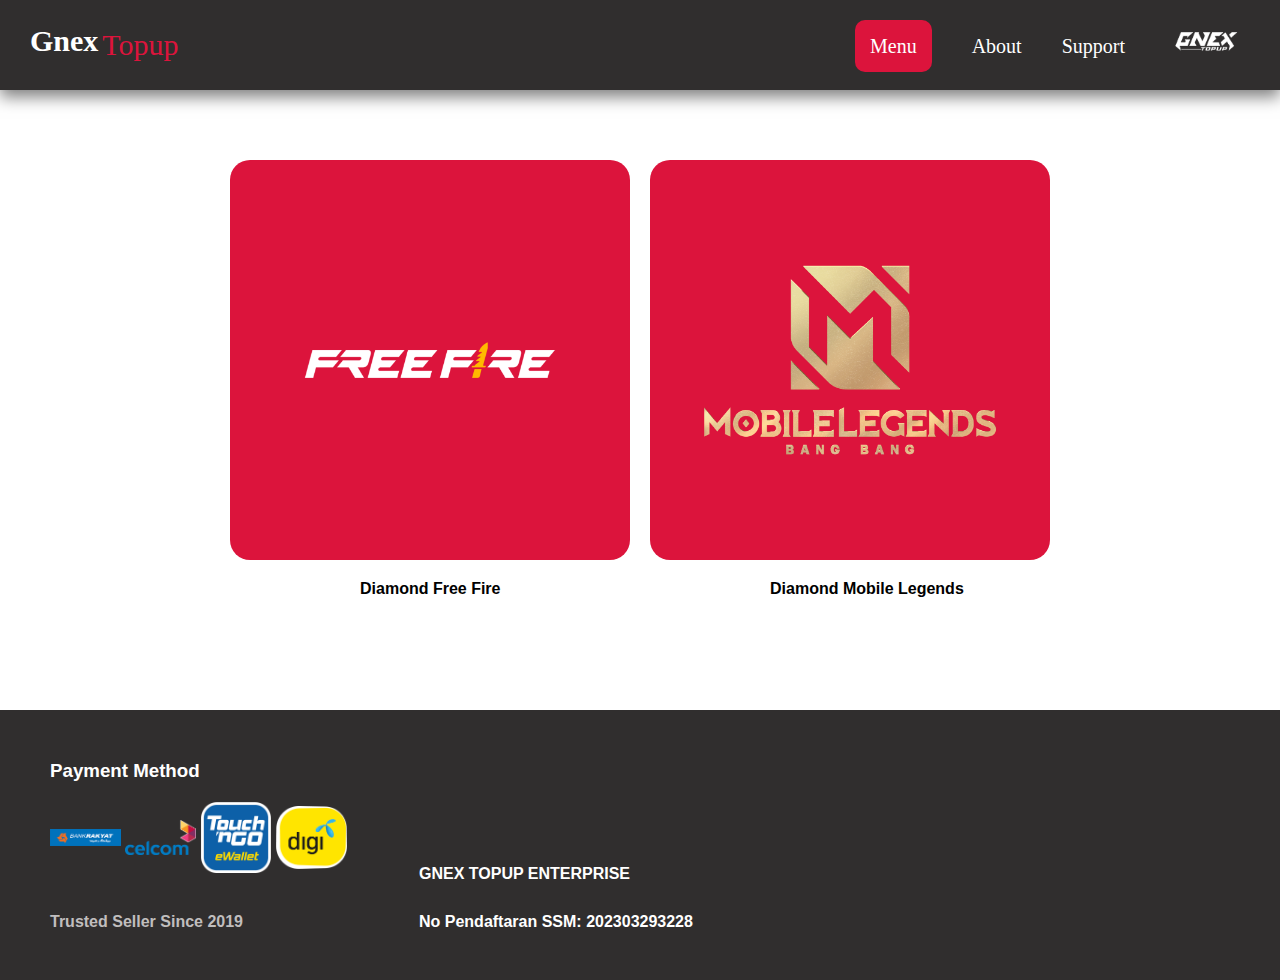
<file: index.html>
<!DOCTYPE html>
<html lang="en">
<head>
    <meta charset="UTF-8">
    <meta name="viewport" content="width=device-width, initial-scale=1.0">
    <title>GNEX</title>
    <link rel="stylesheet" href="style2.css">
</head>
<body>
    <!-- CONTAINER NAVBAR -->
     <div class="container-navbar">
        <nav class="navbar">
            <div class="brand">
                    <div class="firstname">gnex</div>
                    <div class="secondname">topup</div>
            </div>
            <ul class="ul-navbar">
                <li><a class="a-menu" href="index.html">menu</a></li>
                <li><a href="">about</a></li>
                <li> <a href="https://wa.me/+60108612857">support</a></li>
                <li><img src="imagee/logo gnex ada garis.png" alt=""></li>
            </ul>
        </nav>
     </div>
    <!-- CONTAINER NAVBAR END -->

    <!-- CONTAINER CONTENT -->
     <div class="container-content">
        <ul class="ul-content">
            <li>
                <a href="ff.html">
                    <img class="img-ff" src="imagee/Untitled-1.png" alt="...">
                </a>
                <p class="p-ff">Diamond Free Fire</p>
            </li>
            <li>
                <a href="ml.html">
                    <img class="img-ml" src="imagee/d_Xf0wjTLb7viLibzeARLA.png" alt="...">
                </a>
                <p class="p-ml">Diamond Mobile legends</p>
            </li>
        </ul>
     </div>
     <!-- CONTAINER CONTENT END -->

     <!-- FOOTER................................................... -->
      <footer class="footer">
        <div class="footer-left">
            <h3>payment method</h3>
            <div class="payment-img">
                <img src="imagee/bank_rakyat-logo-2A81572EC0-seeklogo.com.png" alt="">
                <img src="imagee/celcom-axiata-logo-9AAA735B52-seeklogo.com.png" alt="">
                <img src="imagee/touch-n-go-ewallet-logo-CFCE2E1540-seeklogo.com.png" alt="">
                <img src="imagee/digi-logo-0670E78EE4-seeklogo.com.png" alt="">
            </div>
            <p class="p-f">trusted seller since 2019</p>
        </div>
        <div class="footer-right">
            <p>GNEX TOPUP ENTERPRISE</p>
            <p>No Pendaftaran SSM: 202303293228</p>
        </div>
      </footer>
      <!-- FOOTER END.............................................. -->
    
</body>
</html>
</file>
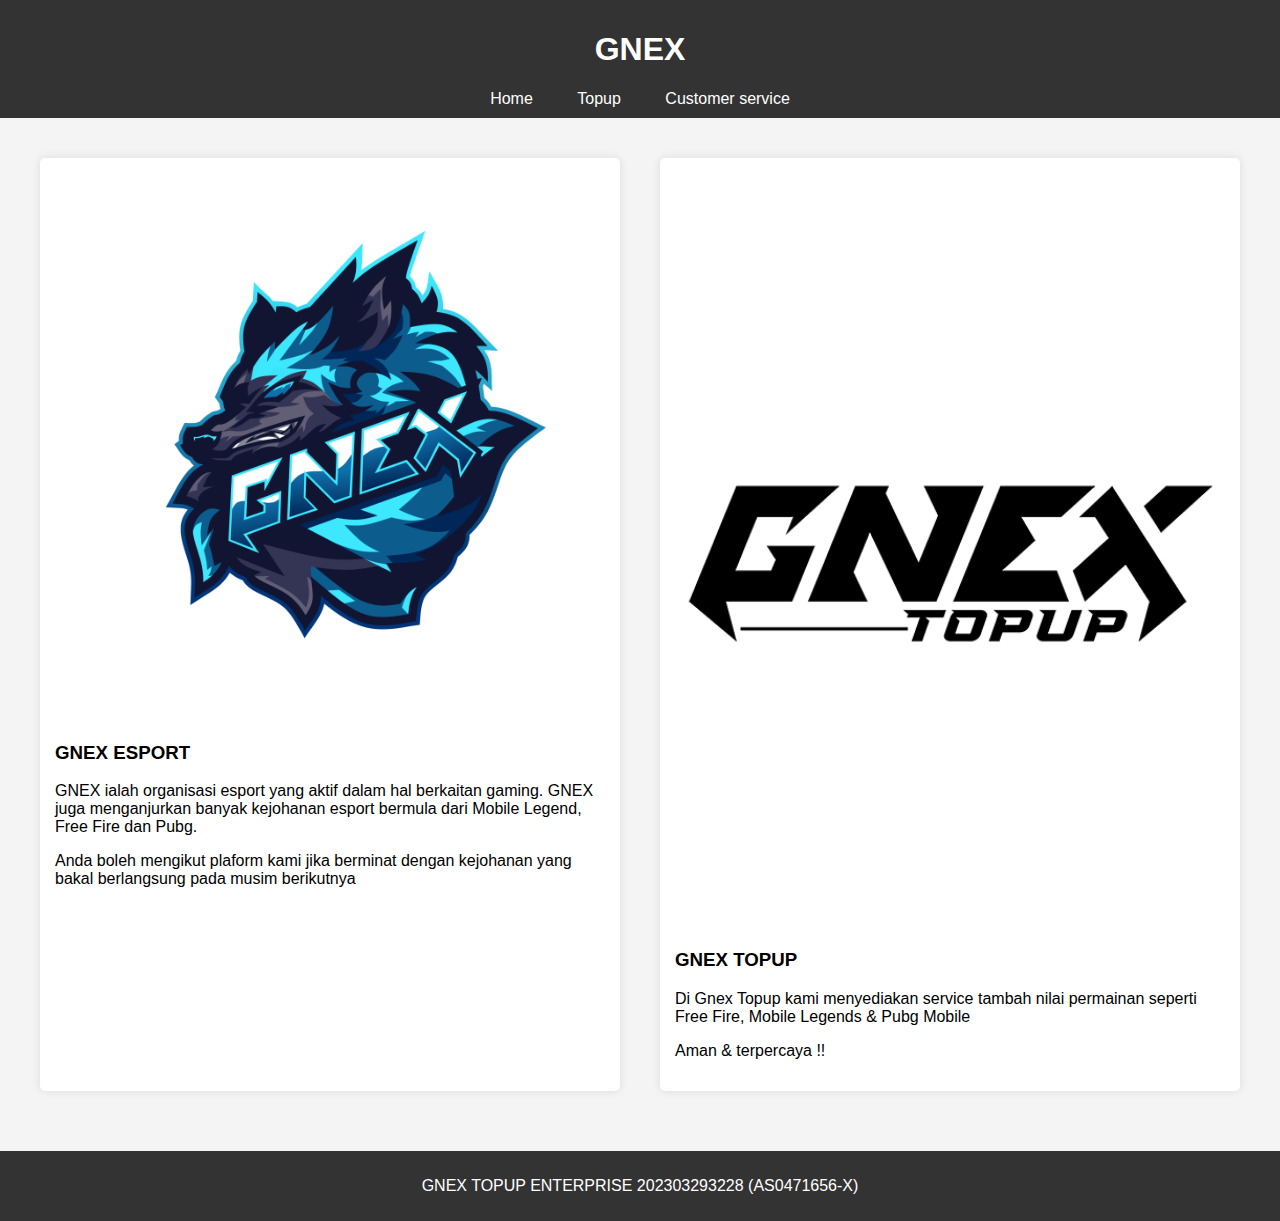
<file: Training 1/index.html>
<!DOCTYPE html>
<html lang="id">
<head>
    <meta charset="UTF-8">
    <meta name="viewport" content="width=device-width, initial-scale=1.0">
    <title>GNEX</title>
    <link rel="stylesheet" href="index.css">
</head>
<body>
    <header>
        <h1>GNEX</h1>
        <nav>
            <ul>
                <li><a href="index.html">Home</a></li>
                <li><a href="products.html">Topup</a></li>
                <li><a href="contact.html">Customer service</a></li>
            </ul>
        </nav>
    </header>

    <main>
        <h2></h2>
        <div class="product">
            <img src="IMG/GNEX ESPORT OUTLINE.png" alt="Produk 1">
            <h3>GNEX ESPORT</h3>
            <p>GNEX ialah organisasi esport yang aktif dalam hal berkaitan gaming. GNEX juga menganjurkan banyak kejohanan esport bermula dari Mobile Legend, Free Fire dan Pubg.</p>
            <p>Anda boleh mengikut plaform kami jika berminat dengan kejohanan yang bakal berlangsung pada musim berikutnya</p>
        </div>
        <div class="product">
            <img src="IMG/LOGO GNEX TOPUP SIZE PANJANG.png" class="product-2" alt="Produk 2">
            <h3 class="detail-product-2">GNEX TOPUP</h3>
            <p>Di Gnex Topup kami menyediakan service tambah nilai permainan seperti Free Fire, Mobile Legends & Pubg Mobile</p>
            <p>Aman & terpercaya !!</p>
        </div>
        <!-- Tambahkan lebih banyak produk sesuai kebutuhan -->
    </main>

    <footer>
        <p>GNEX TOPUP ENTERPRISE 202303293228 (AS0471656-X)</p>
    </footer>
</body>
</html>
</file>
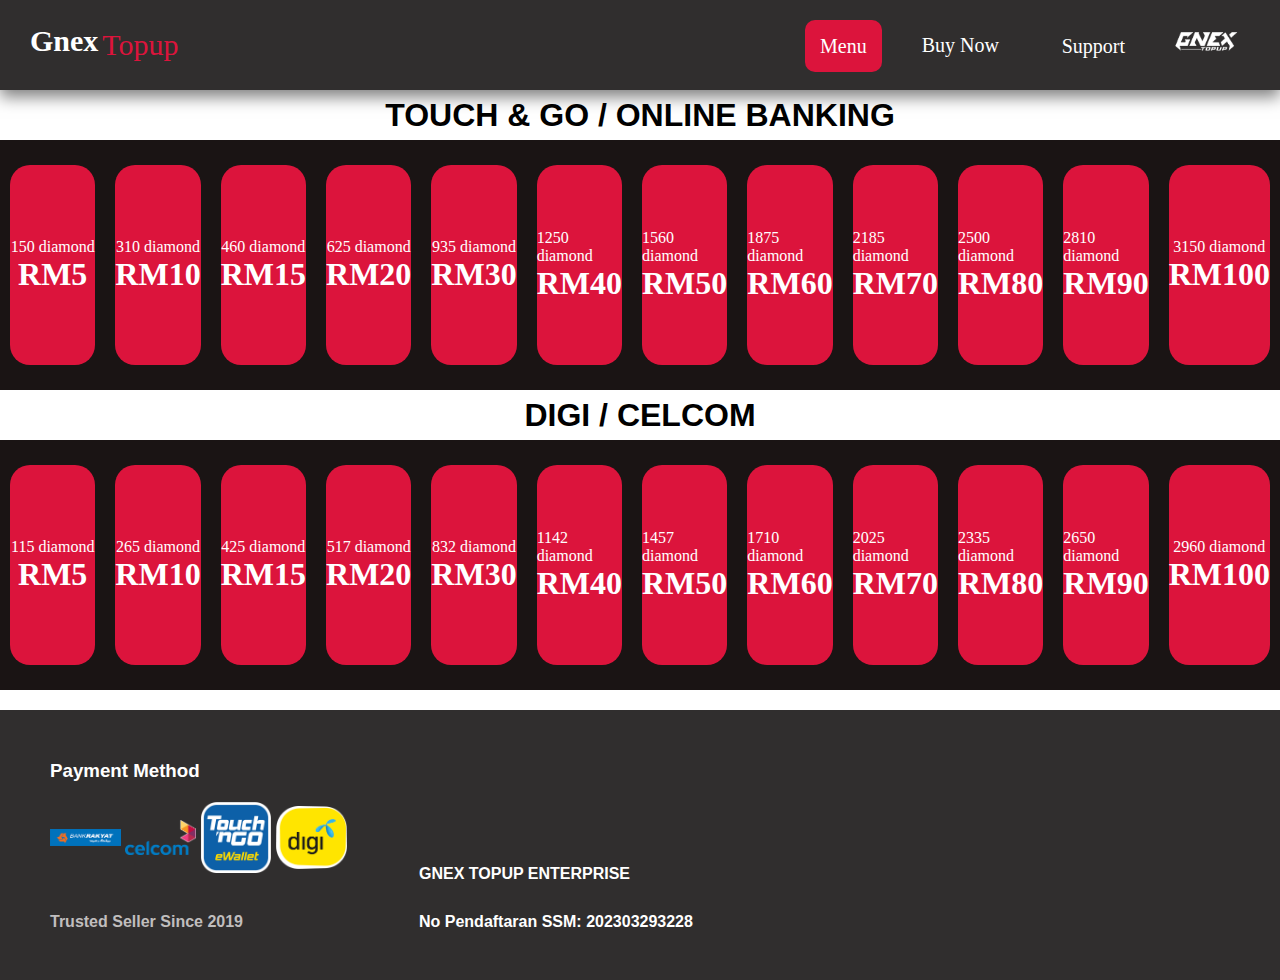
<file: ff.html>
<!DOCTYPE html>
<html lang="en">
<head>
    <meta charset="UTF-8">
    <meta name="viewport" content="width=device-width, initial-scale=1.0">
    <title>GNEX</title>
    <link rel="stylesheet" href="style2.css">
</head>
<body>
    <!-- CONTAINER NAVBAR -->
     <div class="container-navbar">
        <nav class="navbar">
            <div class="brand">
                    <div class="firstname">gnex</div>
                    <div class="secondname">topup</div>
            </div>
            <ul class="ul-navbar">
                <li><a class="a-menu" href="index.html">menu</a></li>
                <li><a class="a-buy-now" href="https://wa.me/+601116676943">Buy now</a></li>
                <li> <a href="https://wa.me/+60108612857">support</a></li>
                <li><img src="imagee/logo gnex ada garis.png" alt=""></li>
            </ul>
        </nav>
     </div>
    <!-- CONTAINER NAVBAR END -->

    <!-- CONTAINER CONTENT -->
     <div class="container-content">
        <div class="div-tng-ff">
            <h1 class="tng-ff">TOUCH & GO / ONLINE BANKING</h1>
        </div>
        <ul class="ul-content-ff">
            <li>
                <h1>RM5</h1>
                <p>150 diamond</p>
            </li>
            <li>
                <h1>RM10</h1>
                <p>310 diamond</p>
            </li>
            <li>
                <h1>RM15</h1>
                <p>460 diamond</p>
            </li>
            <li>
                <h1>RM20</h1>
                <p>625 diamond</p>
            </li>
            <li>
                <h1>RM30</h1>
                <p> 935 diamond</p>
            </li>
            <li>
                <h1>RM40</h1>
                <p> 1250 diamond</p>
            </li>
            <li>
                <h1>RM50</h1>
                <p>1560 diamond</p>
            </li>
            <li>
                <h1>RM60</h1>
                <p>1875 diamond</p>
            </li>
            <li>
                <h1>RM70</h1>
                <p>2185 diamond</p>
            </li>
            <li>
                <h1>RM80</h1>
                <p>2500 diamond</p>
            </li>
            <li>
                <h1>RM90</h1>
                <p>2810 diamond</p>
            </li>
            <li>
                <h1>RM100</h1>
                <p>3150 diamond</p>
            </li>
        </ul>
        <div class="div-tng-ff">
            <h1 class="tng-ff">DIGI / CELCOM</h1>
        </div>
        <ul class="ul-content-ff">
            <li>
                <h1>RM5</h1>
                <p>115 diamond</p>
            </li>
            <li>
                <h1>RM10</h1>
                <p>265 diamond</p>
            </li>
            <li>
                <h1>RM15</h1>
                <p>425 diamond</p>
            </li>
            <li>
                <h1>RM20</h1>
                <p>517 diamond</p>
            </li>
            <li>
                <h1>RM30</h1>
                <p> 832 diamond</p>
            </li>
            <li>
                <h1>RM40</h1>
                <p> 1142 diamond</p>
            </li>
            <li>
                <h1>RM50</h1>
                <p>1457 diamond</p>
            </li>
            <li>
                <h1>RM60</h1>
                <p>1710 diamond</p>
            </li>
            <li>
                <h1>RM70</h1>
                <p>2025 diamond</p>
            </li>
            <li>
                <h1>RM80</h1>
                <p>2335 diamond</p>
            </li>
            <li>
                <h1>RM90</h1>
                <p>2650 diamond</p>
            </li>
            <li>
                <h1>RM100</h1>
                <p>2960 diamond</p>
            </li>
        </ul>
     </div>
     <!-- CONTAINER CONTENT END -->

     <!-- FOOTER................................................... -->
      <footer class="footer">
        <div class="footer-left">
            <h3>payment method</h3>
            <div class="payment-img">
                <img src="imagee/bank_rakyat-logo-2A81572EC0-seeklogo.com.png" alt="">
                <img src="imagee/celcom-axiata-logo-9AAA735B52-seeklogo.com.png" alt="">
                <img src="imagee/touch-n-go-ewallet-logo-CFCE2E1540-seeklogo.com.png" alt="">
                <img src="imagee/digi-logo-0670E78EE4-seeklogo.com.png" alt="">
            </div>
            <p class="p-f">trusted seller since 2019</p>
        </div>
        <div class="footer-right">
            <p>GNEX TOPUP ENTERPRISE</p>
            <p>No Pendaftaran SSM: 202303293228</p>
        </div>
      </footer>
      <!-- FOOTER END.............................................. -->
    
</body>
</html>
</file>
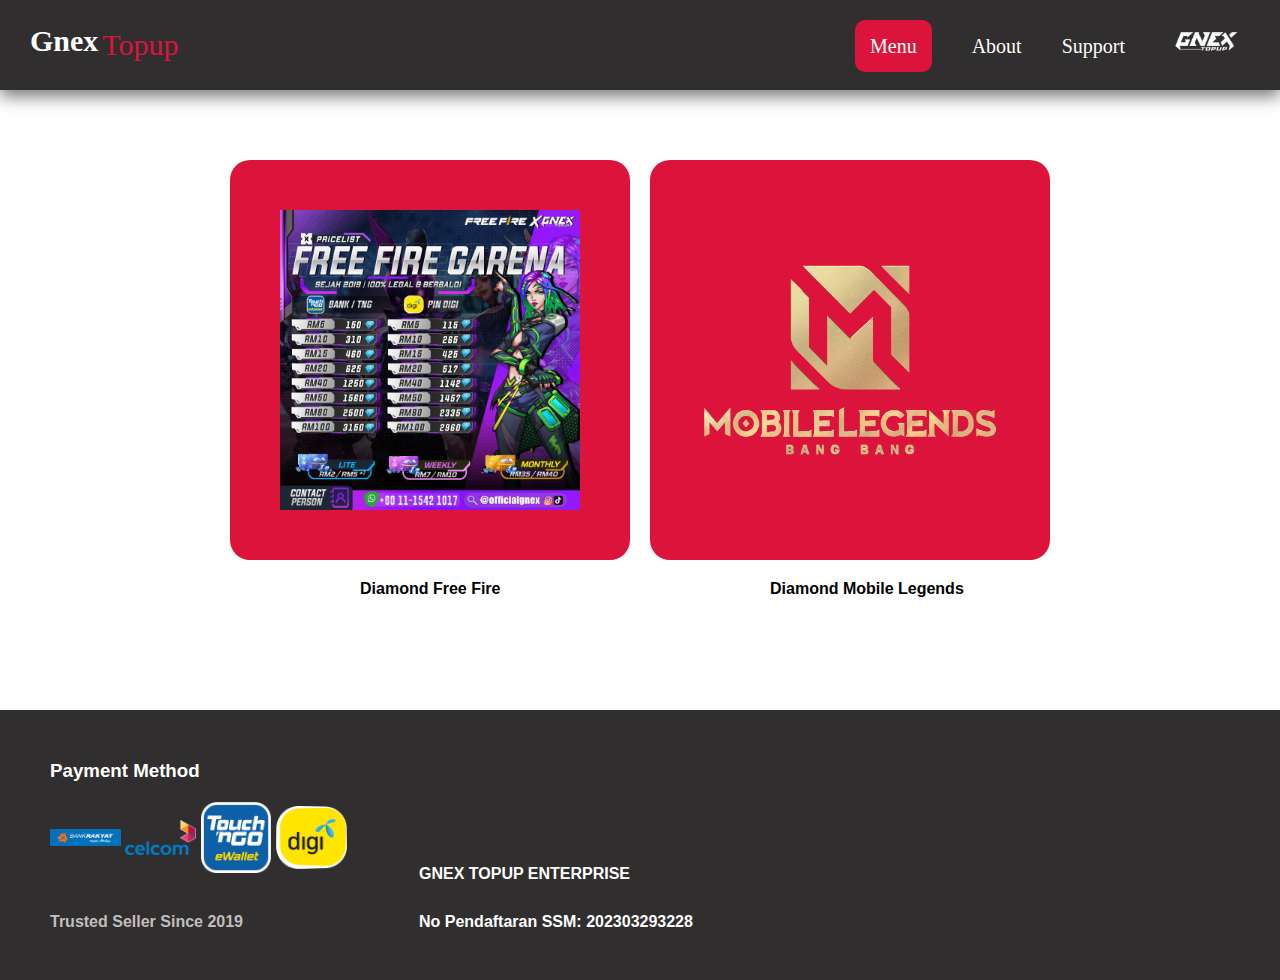
<file: ff2.html>
<!DOCTYPE html>
<html lang="en">
<head>
    <meta charset="UTF-8">
    <meta name="viewport" content="width=device-width, initial-scale=1.0">
    <title>GNEX</title>
    <link rel="stylesheet" href="style2.css">
</head>
<body>
    <!-- CONTAINER NAVBAR -->
     <div class="container-navbar">
        <nav class="navbar">
            <div class="brand">
                    <div class="firstname">gnex</div>
                    <div class="secondname">topup</div>
            </div>
            <ul class="ul-navbar">
                <li><a class="a-menu" href="index.html">menu</a></li>
                <li><a href="">about</a></li>
                <li> <a href="https://wa.me/+60108612857">support</a></li>
                <li><img src="imagee/logo gnex ada garis.png" alt=""></li>
            </ul>
        </nav>
     </div>
    <!-- CONTAINER NAVBAR END -->

    <!-- CONTAINER CONTENT -->
     <div class="container-content">
        <ul class="ul-content">
            <li class="li-list-ff">
                <a href="ff.html" class="a-list-ff">
                    <img class="img-list-ff" src="imagee/fd68e432-a08c-4171-9604-cc0230526507.jpeg" alt="...">
                </a>
                <p class="p-ff">Diamond Free Fire</p>
            </li>
            <li>
                <a href="ml.html">
                    <img class="img-ml" src="imagee/d_Xf0wjTLb7viLibzeARLA.png" alt="...">
                </a>
                <p class="p-ml">Diamond Mobile legends</p>
            </li>
        </ul>
     </div>
     <!-- CONTAINER CONTENT END -->

     <!-- FOOTER................................................... -->
      <footer class="footer">
        <div class="footer-left">
            <h3>payment method</h3>
            <div class="payment-img">
                <img src="imagee/bank_rakyat-logo-2A81572EC0-seeklogo.com.png" alt="">
                <img src="imagee/celcom-axiata-logo-9AAA735B52-seeklogo.com.png" alt="">
                <img src="imagee/touch-n-go-ewallet-logo-CFCE2E1540-seeklogo.com.png" alt="">
                <img src="imagee/digi-logo-0670E78EE4-seeklogo.com.png" alt="">
            </div>
            <p class="p-f">trusted seller since 2019</p>
        </div>
        <div class="footer-right">
            <p>GNEX TOPUP ENTERPRISE</p>
            <p>No Pendaftaran SSM: 202303293228</p>
        </div>
      </footer>
      <!-- FOOTER END.............................................. -->
    
</body>
</html>
</file>
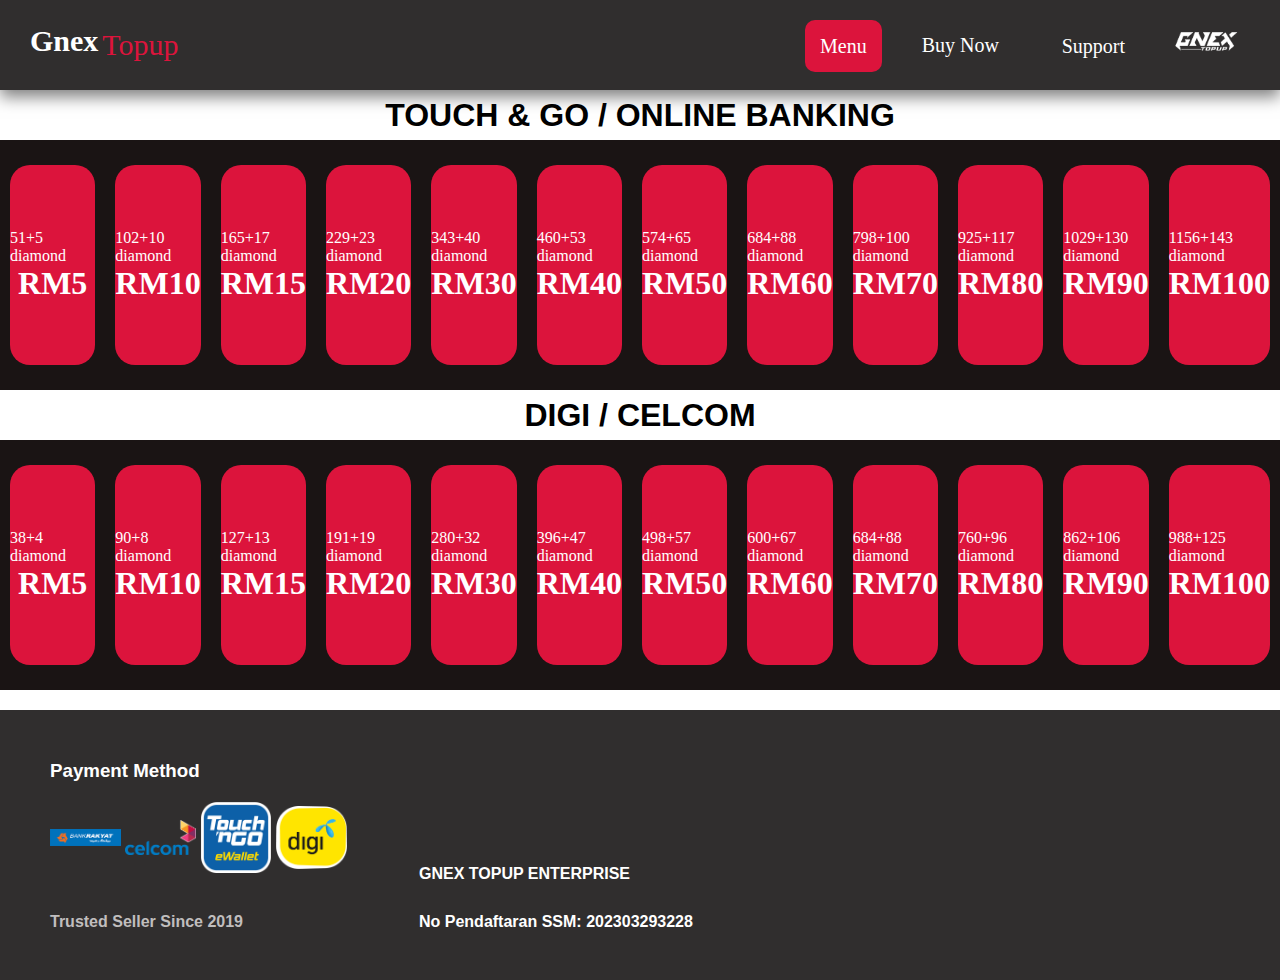
<file: ml.html>
<!DOCTYPE html>
<html lang="en">
<head>
    <meta charset="UTF-8">
    <meta name="viewport" content="width=device-width, initial-scale=1.0">
    <title>GNEX</title>
    <link rel="stylesheet" href="style2.css">
</head>
<body>
    <!-- CONTAINER NAVBAR -->
     <div class="container-navbar">
        <nav class="navbar">
            <div class="brand">
                    <div class="firstname">gnex</div>
                    <div class="secondname">topup</div>
            </div>
            <ul class="ul-navbar">
                <li><a class="a-menu" href="index.html">menu</a></li>
                <li><a class="a-buy-now" href="https://wa.me/+601116676943">Buy now</a></li>
                <li> <a href="https://wa.me/+60108612857">support</a></li>
                <li><img src="imagee/logo gnex ada garis.png" alt=""></li>
            </ul>
        </nav>
     </div>
    <!-- CONTAINER NAVBAR END -->

    <!-- CONTAINER CONTENT -->
     <div class="container-content">
        <div class="div-tng-ff">
            <h1 class="tng-ff">TOUCH & GO / ONLINE BANKING</h1>
        </div>
        <ul class="ul-content-ff">
            <li>
                <h1>RM5</h1>
                <p>51+5 diamond</p>
            </li>
            <li>
                <h1>RM10</h1>
                <p>102+10 diamond</p>
            </li>
            <li>
                <h1>RM15</h1>
                <p>165+17 diamond</p>
            </li>
            <li>
                <h1>RM20</h1>
                <p>229+23 diamond</p>
            </li>
            <li>
                <h1>RM30</h1>
                <p>343+40 diamond</p>
            </li>
            <li>
                <h1>RM40</h1>
                <p>460+53 diamond</p>
            </li>
            <li>
                <h1>RM50</h1>
                <p>574+65 diamond</p>
            </li>
            <li>
                <h1>RM60</h1>
                <p>684+88 diamond</p>
            </li>
            <li>
                <h1>RM70</h1>
                <p>798+100 diamond</p>
            </li>
            <li>
                <h1>RM80</h1>
                <p>925+117 diamond</p>
            </li>
            <li>
                <h1>RM90</h1>
                <p>1029+130 diamond</p>
            </li>
            <li>
                <h1>RM100</h1>
                <p>1156+143 diamond</p>
            </li>
        </ul>
        <div class="div-tng-ff">
            <h1 class="tng-ff">DIGI / CELCOM</h1>
        </div>
        <ul class="ul-content-ff">
            <li>
                <h1>RM5</h1>
                <p>38+4 diamond</p>
            </li>
            <li>
                <h1>RM10</h1>
                <p>90+8 diamond</p>
            </li>
            <li>
                <h1>RM15</h1>
                <p>127+13 diamond</p>
            </li>
            <li>
                <h1>RM20</h1>
                <p>191+19 diamond</p>
            </li>
            <li>
                <h1>RM30</h1>
                <p>280+32 diamond</p>
            </li>
            <li>
                <h1>RM40</h1>
                <p>396+47 diamond</p>
            </li>
            <li>
                <h1>RM50</h1>
                <p>498+57 diamond</p>
            </li>
            <li>
                <h1>RM60</h1>
                <p>600+67 diamond</p>
            </li>
            <li>
                <h1>RM70</h1>
                <p>684+88 diamond</p>
            </li>
            <li>
                <h1>RM80</h1>
                <p>760+96 diamond</p>
            </li>
            <li>
                <h1>RM90</h1>
                <p>862+106 diamond</p>
            </li>
            <li>
                <h1>RM100</h1>
                <p>988+125 diamond</p>
            </li>
        </ul>
     </div>
     <!-- CONTAINER CONTENT END -->

     <!-- FOOTER................................................... -->
      <footer class="footer">
        <div class="footer-left">
            <h3>payment method</h3>
            <div class="payment-img">
                <img src="imagee/bank_rakyat-logo-2A81572EC0-seeklogo.com.png" alt="">
                <img src="imagee/celcom-axiata-logo-9AAA735B52-seeklogo.com.png" alt="">
                <img src="imagee/touch-n-go-ewallet-logo-CFCE2E1540-seeklogo.com.png" alt="">
                <img src="imagee/digi-logo-0670E78EE4-seeklogo.com.png" alt="">
            </div>
            <p class="p-f">trusted seller since 2019</p>
        </div>
        <div class="footer-right">
            <p>GNEX TOPUP ENTERPRISE</p>
            <p>No Pendaftaran SSM: 202303293228</p>
        </div>
      </footer>
      <!-- FOOTER END.............................................. -->
    
</body>
</html>
</file>
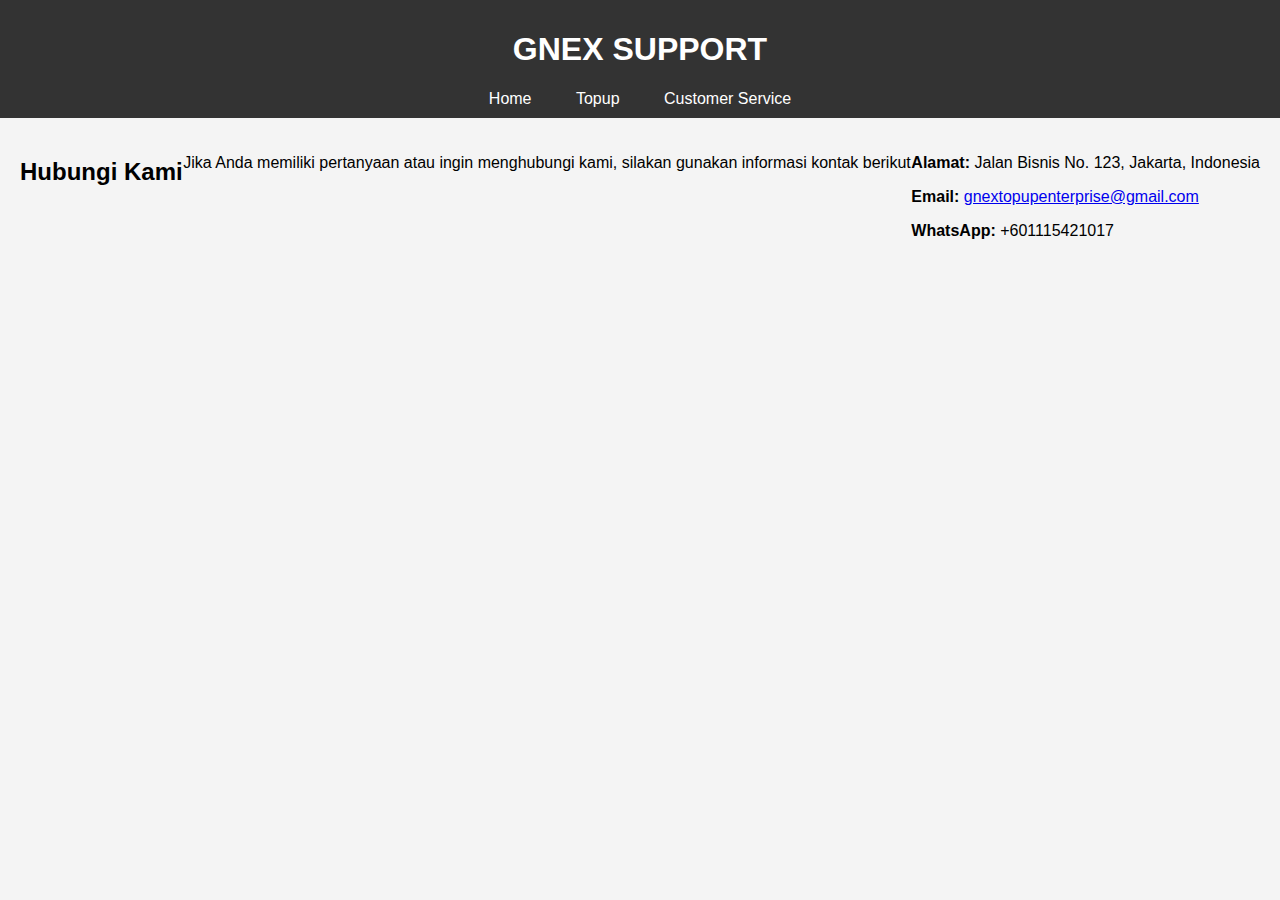
<file: Training 1/contact.html>
<!DOCTYPE html>
<html lang="id">
<head>
    <meta charset="UTF-8">
    <meta name="viewport" content="width=device-width, initial-scale=1.0">
    <title>GNEX SUPPORT</title>
    <link rel="stylesheet" href="index.css">
</head>
<body>
    <header>
        <h1>GNEX SUPPORT</h1>
        <nav>
            <ul>
                <li><a href="index.html">Home</a></li>
                <li><a href="products.html">Topup</a></li>
                <li><a href="contact.html">Customer Service</a></li>
            </ul>
        </nav>
    </header>

    <main>
        <h2>Hubungi Kami</h2>
        <p>Jika Anda memiliki pertanyaan atau ingin menghubungi kami, silakan gunakan informasi kontak berikut</p>
    <div id="contact-page">
        <div class="contact-info">
            <p><strong>Alamat:</strong> Jalan Bisnis No. 123, Jakarta, Indonesia</p>
            <p><strong>Email:</strong> <a href="gnextopupenterprise@gmail.com">gnextopupenterprise@gmail.com</a></p>
            <p><strong>WhatsApp:</strong> +601115421017</p>
        </div>
    </div>

        <!-- <h3>Formulir Kontak</h3>
        <form action="#" method="post">
            <label for="name">Nama:</label>
            <input type="text" id="name" name="name" required>

            <label -->
</file>
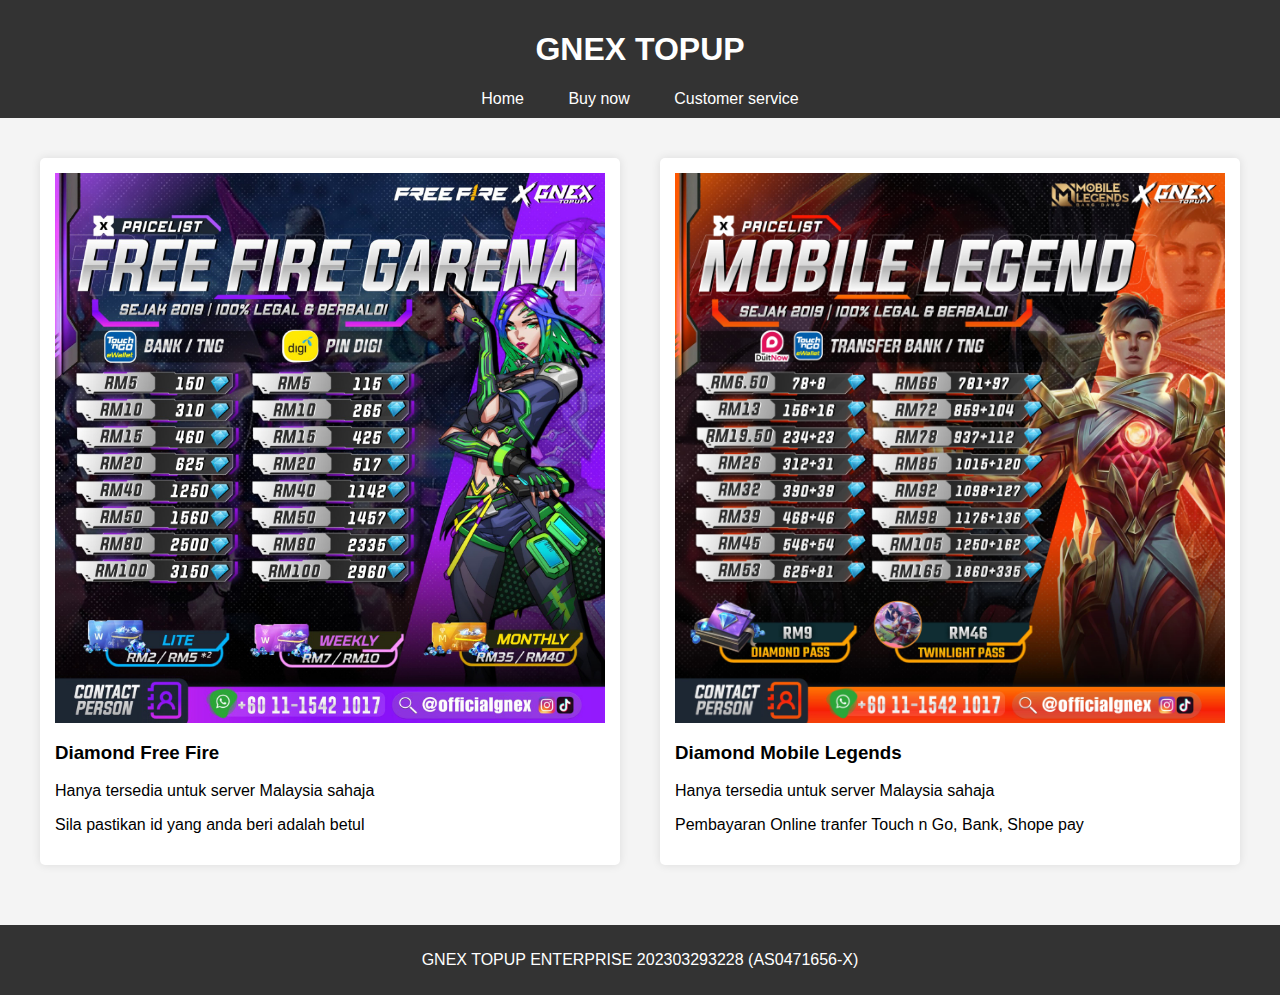
<file: Training 1/products.html>
<!DOCTYPE html>
<html lang="id">
<head>
    <meta charset="UTF-8">
    <meta name="viewport" content="width=device-width, initial-scale=1.0">
    <title>GNEX TOPUP</title>
    <link rel="stylesheet" href="index.css">
</head>
<body>
    <header>
        <h1>GNEX TOPUP</h1>
        <nav>
            <ul>
                <li><a href="index.html">Home</a></li>
                <li><a href="https://wa.me/+601115421017">Buy now</a></li>
                <li><a href="contact.html">Customer service</a></li>
            </ul>
        </nav>
    </header>

    <main>
        <h2></h2>
        <!-- Mulai Daftar Produk -->
        <div class="product">
            <img src="IMG/fd68e432-a08c-4171-9604-cc0230526507.jpeg" alt="Produk 1">
            <h3>Diamond Free Fire</h3>
            <p>Hanya tersedia untuk server Malaysia sahaja</p>
            <p>Sila pastikan id yang anda beri adalah betul</p>
        </div>
        <div class="product">
            <img src="IMG/transfer ml.jpeg" alt="Produk 2">
            <h3>Diamond Mobile Legends</h3>
            <p>Hanya tersedia untuk server Malaysia sahaja</p>
            <p>Pembayaran Online tranfer Touch n Go, Bank, Shope pay</p>
        </div>
        <!-- <div class="product">
            <img src="IMG/uc.jpeg" alt="Produk 3">
            <h3>UC PUBG</h3>
            <p>Deskripsi singkat produk 3.</p>
            <p>Harga: Rp150.000</p>
        </div>
        <div class="product">
            <img src="IMG/uc.jpeg" alt="Produk 3">
            <h3>UC PUBG</h3>
            <p>Deskripsi singkat produk 3.</p>
            <p>Harga: Rp150.000</p>
        </div> -->
        <!-- Tambahkan lebih banyak produk sesuai kebutuhan -->
    </main>

    <footer>
        <p>GNEX TOPUP ENTERPRISE 202303293228 (AS0471656-X)</p>
    </footer>
</body>
</html>
</file>
<file: style2.css>
*, 
html {
    margin: 0;
    padding: 0;
}

body {
    font-family: "Roboto" sans-serif;

}


/* NAVBAR................................................................ */
.container-navbar {
    background-color: rgb(48, 46, 46);
    width: 100%;
    height: 10vh;
    position: relative;
    display: flex;
}

.navbar {
    display: flex;
    justify-content: space-between;
    align-items: center;
    font-size: 20px;
    padding: 15px;
    width: 100%;
    /* background-color: rgb(40, 126, 126); */
    box-shadow: 0 7px 15px 0 rgba(0, 0, 0, 0.5);
    color: white;

}

/* GNEX TOPUP */
.brand {
display: flex;
flex-direction: row;
font-size: 1.5em;
padding: 15px;
text-transform: capitalize;
}

.firstname {
    color: white;
    font-weight: 700;
}

.secondname {
    font-weight: 400;
    color: crimson;
    padding: 4px;
}

/* GNEX TOPUP */







.ul-navbar {
    display: flex;
    justify-content: center;
    align-items: center;
}

.navbar > .ul-navbar > li {
    width: 100%;
    height: 100%;
    padding: 20px;
    font-size: 25px;
}

.ul-navbar > li {
    list-style-type: none;
    padding: 15px;

}

.ul-navbar > li > a {
    text-decoration: none;
    text-transform: capitalize;
    color: white;
    font-size: 20px;


}

.a-buy-now {
    /* background-color: brown; */
    display: flex;
    width: 100px;
}

.ul-navbar > li > a:hover {
    color: crimson;
    transition: .3s ease-in-out;
}

.a-menu {
    background-color: crimson;
    padding: 15px;
    color:white;
    border-radius: 10px;
}

.a-menu:hover {
    color: white !important;
}


.ul-navbar > li > img {
width: 80px;
height: 80px;
border-radius: 80px;
}

.ul-navbar > li > img:hover {
    width: 95px;
    height: 95px;
    border-radius: 95px;
    transition: .3s ease-in-out;
}





/* NAVBAR END............................................................. */








/* CONTENT................................................................ */
.container-content {
    /* background-color: antiquewhite; */
    width: 100%;
    height: 60vh;

}

.ul-content {
    display: flex;
    justify-content: center;
    align-items: center;
    /* background-color:white; */
    height: 100%;
}

.ul-content > li {
    width: 400px;
    height: 400px;
    background-color: crimson;
    margin: 10px;
    list-style-type: none;
    border-radius: 20px;
}

.ul-content > li > a {
    height: 100%;
    display: flex;
    justify-content: center;
    align-items: center;
}


.ul-content > li > a > img {
    width: 300px;
    height: 300px;
}

.p-ff {
    font: bold 16px sans-serif;
    text-transform: capitalize;
    margin: 20px 0px 0px 130px;
}

.p-ml {
    font: bold 16px sans-serif;
    text-transform: capitalize;
    margin: 20px 0px 0px 120px;
}

.img-ff:hover {
    width: 200px;
    height: 200px;
    border-radius: 200px;
    transition: .3s ease-in-out;
}

.img-ml:hover {
    width: 200px;
    height: 200px;
    border-radius: 200px;
    transition: .3s ease-in-out;
}


/* LIST FF ........................................................*/

.ul-content-ff {
    display: flex;
    justify-content: center;
    align-items: center;
    background-color:rgb(26, 20, 20);
    height: 250px;
}

.ul-content-ff > li {
    width: 200px;
    height: 200px;
    background-color: crimson;
    margin: 10px;
    list-style-type: none;
    border-radius: 20px;
    display: flex;
    justify-content: center;
    align-items: center;
    flex-direction: column-reverse;
}

.ul-content-ff > li > h1 {
    color: white;
    font-family:'Franklin Gothic Medium', 'Arial Narrow', Arial, sans-serif
    text-transform: capitalize;

}

.ul-content-ff > li > p {
    color: white;


}


.div-tng-ff {
    /* background-color: rgb(99, 104, 104); */
    width: 100%;
    height: 50px;
    display: flex;
    justify-content: center;
    align-items: center;
}

.tng-ff {
font-family: 'Lucida Sans', 'Lucida Sans Regular', 'Lucida Grande', 'Lucida Sans Unicode', Geneva, Verdana, sans-serif;
}







/* CONTENT END............................................................ */


/* FOOTER................................................................. */
.footer {
    background-color: rgb(48, 46, 46);
    width: 100%;
    height: 30vh;
    box-sizing: border-box;
    text-align: left;
    font: bold 16px sans-serif;
    padding: 50px 50px 60px 50px;
    margin-top: 80px;
    display: flex;

}

.footer-left {
    display: inline-block;
    vertical-align: top;
    width: 30%;
}

.footer > div > div > img {
    width: 20%;
    vertical-align: middle;
}

.payment-img {
    width: 500;
    vertical-align: middle;
}

.footer-left > h3 {
    color: white;
    margin: 0;
    padding-bottom: 20px;
    text-transform: capitalize;
}

.footer-left > p {
    color: rgb(192, 190, 190);
    text-transform: capitalize;
    margin-top: 40px;
}

.footer > .footer-right {
    display:inline-block;
    justify-content: center;
    
}

.footer-right {
    display: inline-block;
    vertical-align: top;
    width: 30%;
    margin-top: 90px;
}

.footer-right > p {
    color: white;
    padding: 15px;
}






/* FOOTER................................................................. */
</file>
<file: Training 1/index.css>
/* Gaya Umum untuk Semua Ukuran Layar */
body {
    font-family: Arial, sans-serif;
    margin: 0;
    padding: 0;
    background-color: #f4f4f4;
}

header {
    background-color: #333;
    color: white;
    padding: 10px 0;
    text-align: center;
}

nav ul {
    list-style-type: none;
    padding: 0;
    margin: 0;
}

nav ul li {
    display: inline;
    margin: 0 15px;
}

nav ul li a {
    color: white;
    text-decoration: none;
}

main {
    padding: 20px;
}

.product {
    background-color: white;
    margin: 20px 0;
    padding: 15px;
    border-radius: 5px;
    box-shadow: 0 0 10px rgba(0, 0, 0, 0.1);
}

.product img {
    max-width: 100%;
    height: auto;
    display: block;
    margin-bottom: 10px;
}

.product-2 {
    width: 100%;
    height: 100%;
    margin-top: 300px;
}

.detail-product-2 {
    margin-top: 295px;
}

footer {
    background-color: #333;
    color: white;
    text-align: center;
    padding: 10px 0;
    margin-top: 20px;
}

/* Media Query untuk Layar Lebar (Desktop) */
@media (min-width: 768px) {
    nav ul li {
        margin: 0 20px;
    }

    main {
        display: flex;
        flex-wrap: wrap;
        justify-content: space-between;
    }

    .product {
        flex: 1 1 calc(33.333% - 40px); /* Tiga kolom dengan jarak */
        margin: 20px;
    }
}

/* Media Query untuk Layar Kecil (Mobile) */
@media (max-width: 767px) {
    nav ul {
        text-align: center;
    }

    nav ul li {
        display: block;
        margin: 10px 0;
    }

    main {
        padding: 10px;
    }

    .product {
        margin: 10px 0;
    }
}
</file>
